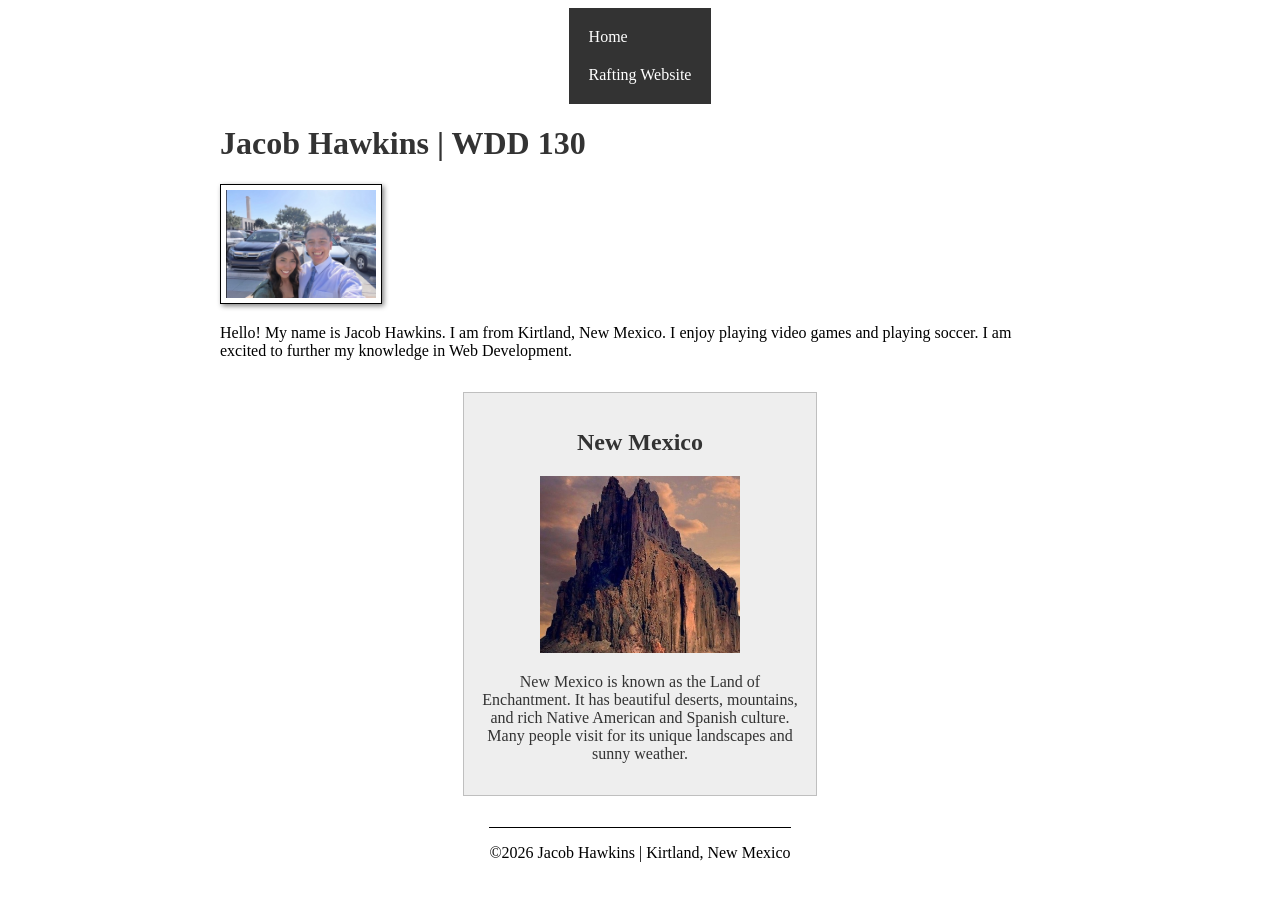
<file: index.html>
<!DOCTYPE html>
<html lang="en">

<head>
    <meta charset="UTF-8">
    <meta name="viewport" content="width=device-width, initial-scale=1.0">
    <title>Jacob Hawkins | WDD 130</title>

    <!-- Meta tags -->
    <meta name="description"
      content="Jacob Hawkins WDD130 homepage introducing the student and New Mexico.">
    <meta name="author" content="Jacob Hawkins">

    <link rel="stylesheet" href="styles/styles.css">
</head>

<body>

    <header>
        <nav>
            <a href="#">Home</a>
            <a href="wwr/">Rafting Website</a>
        </nav>
    </header>

    <main>
        <h1>Jacob Hawkins | WDD 130</h1>

        <img src="images/profile.jpg"
          alt="Hello my name is Jacob Hawkins. Here's me and my fiance at the Mesa temple in Arizona">
        <p>
            Hello! My name is Jacob Hawkins. I am from Kirtland, New Mexico.
            I enjoy playing video games and playing soccer. I am excited to
            further my knowledge in Web Development.
        </p>
    </main>

    <aside>
        <h2>New Mexico</h2>
        <img src="images/newmexico.jpg" alt="New Mexico landscape">
        <p>
            New Mexico is known as the Land of Enchantment. It has beautiful
            deserts, mountains, and rich Native American and Spanish culture.
            Many people visit for its unique landscapes and sunny weather.
        </p>
    </aside>

    <footer>
        <p>©2026 Jacob Hawkins | Kirtland, New Mexico</p>
    </footer>

</body>

</html>
</file>
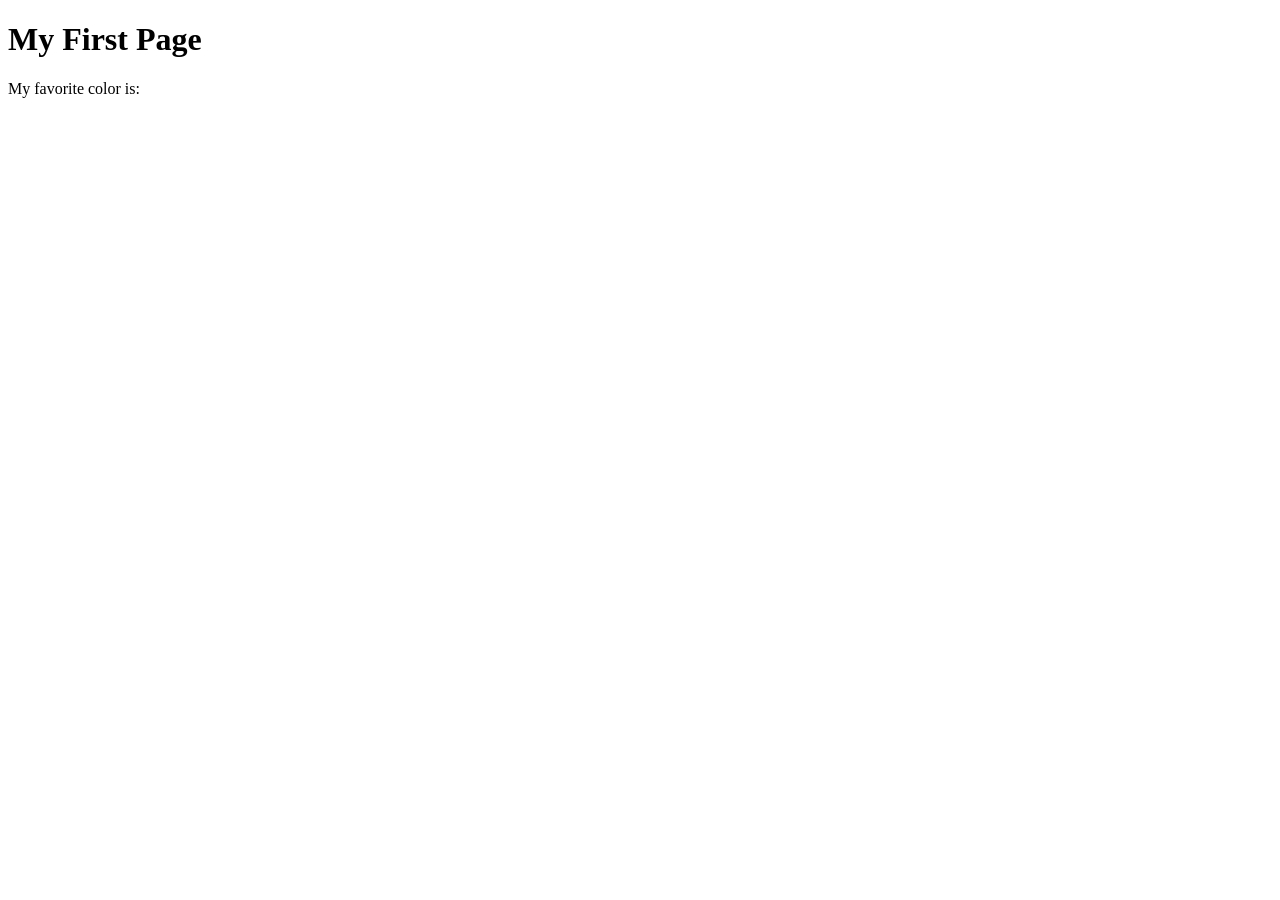
<file: week01/first-page.html>
<!DOCTYPE html>
<html lang="en">
<head>
    <meta charset="UTF-8">
    <meta name="viewport" content="width=device-width, initial-scale=1.0">
    <title>My First Page</title>
</head>
<body>
    <h1>My First Page</h1>
    <p>My favorite color is: </p>
</body>
</html>
</file>
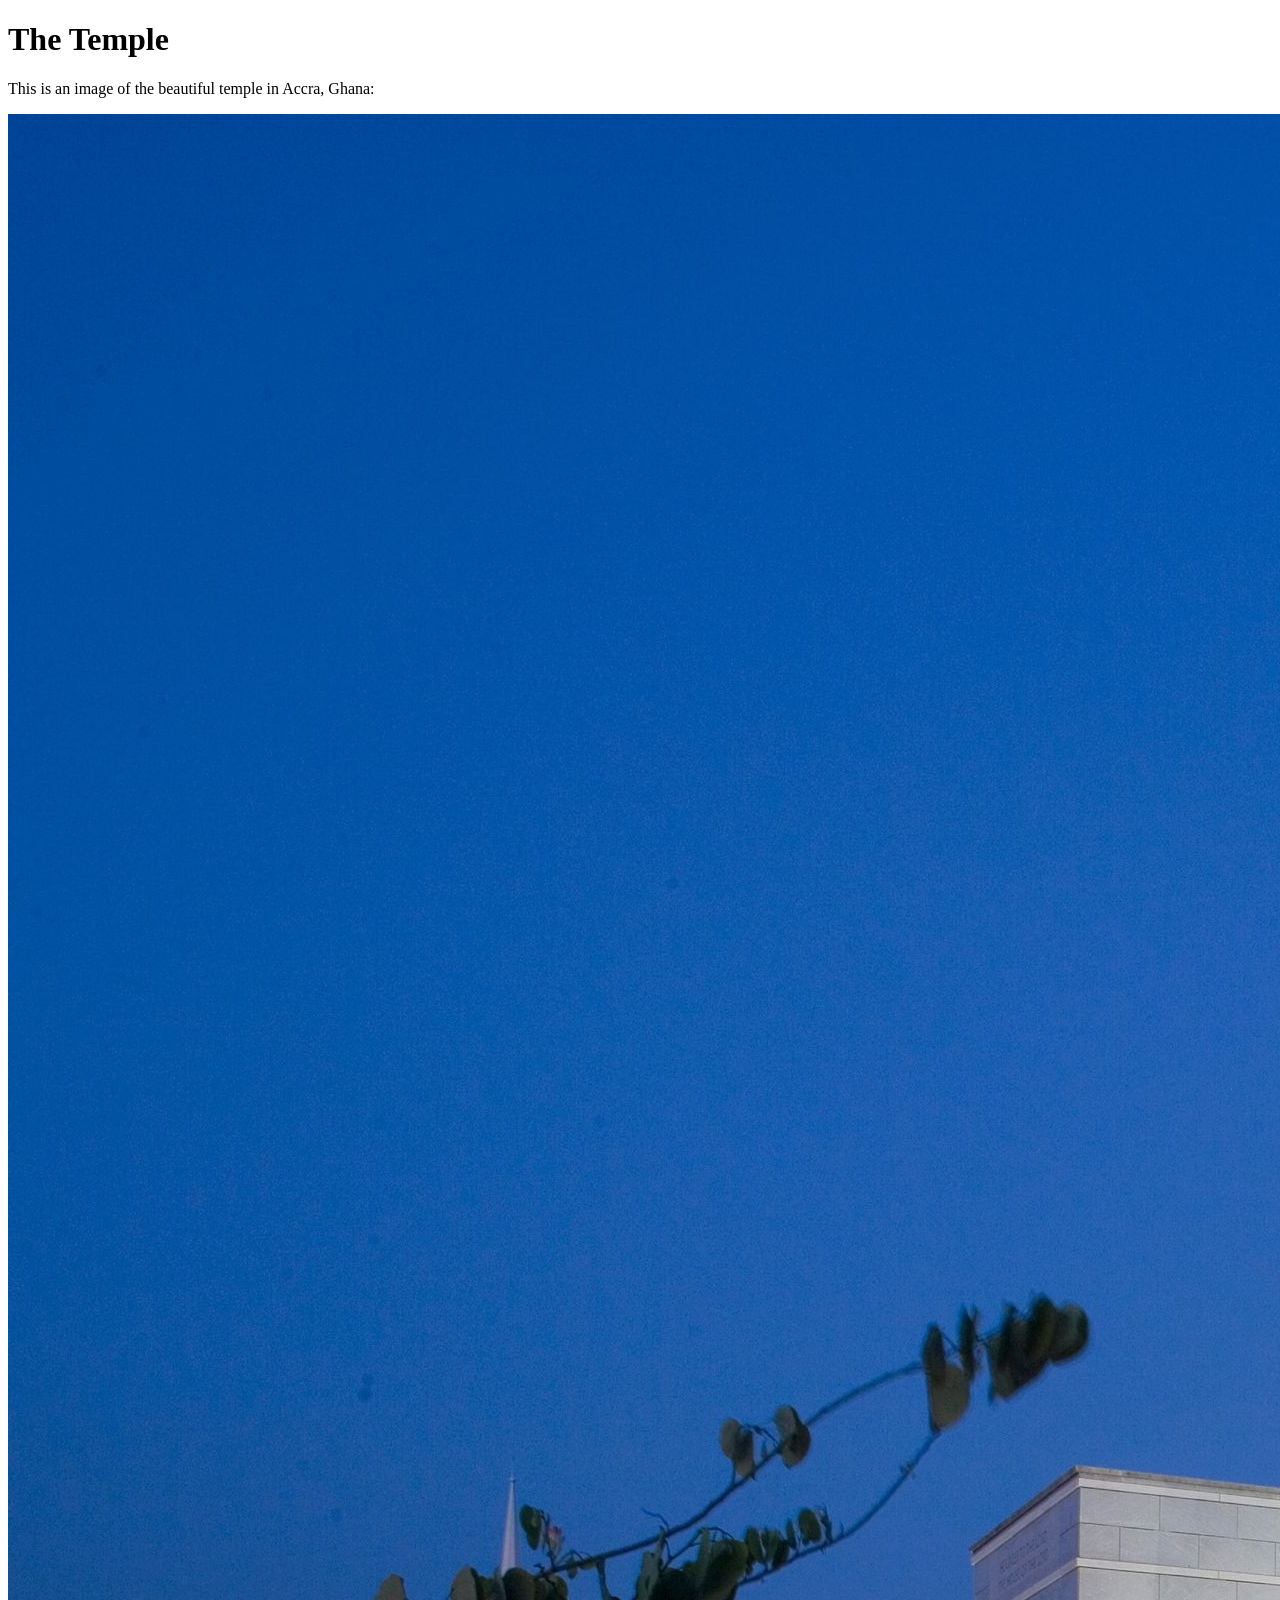
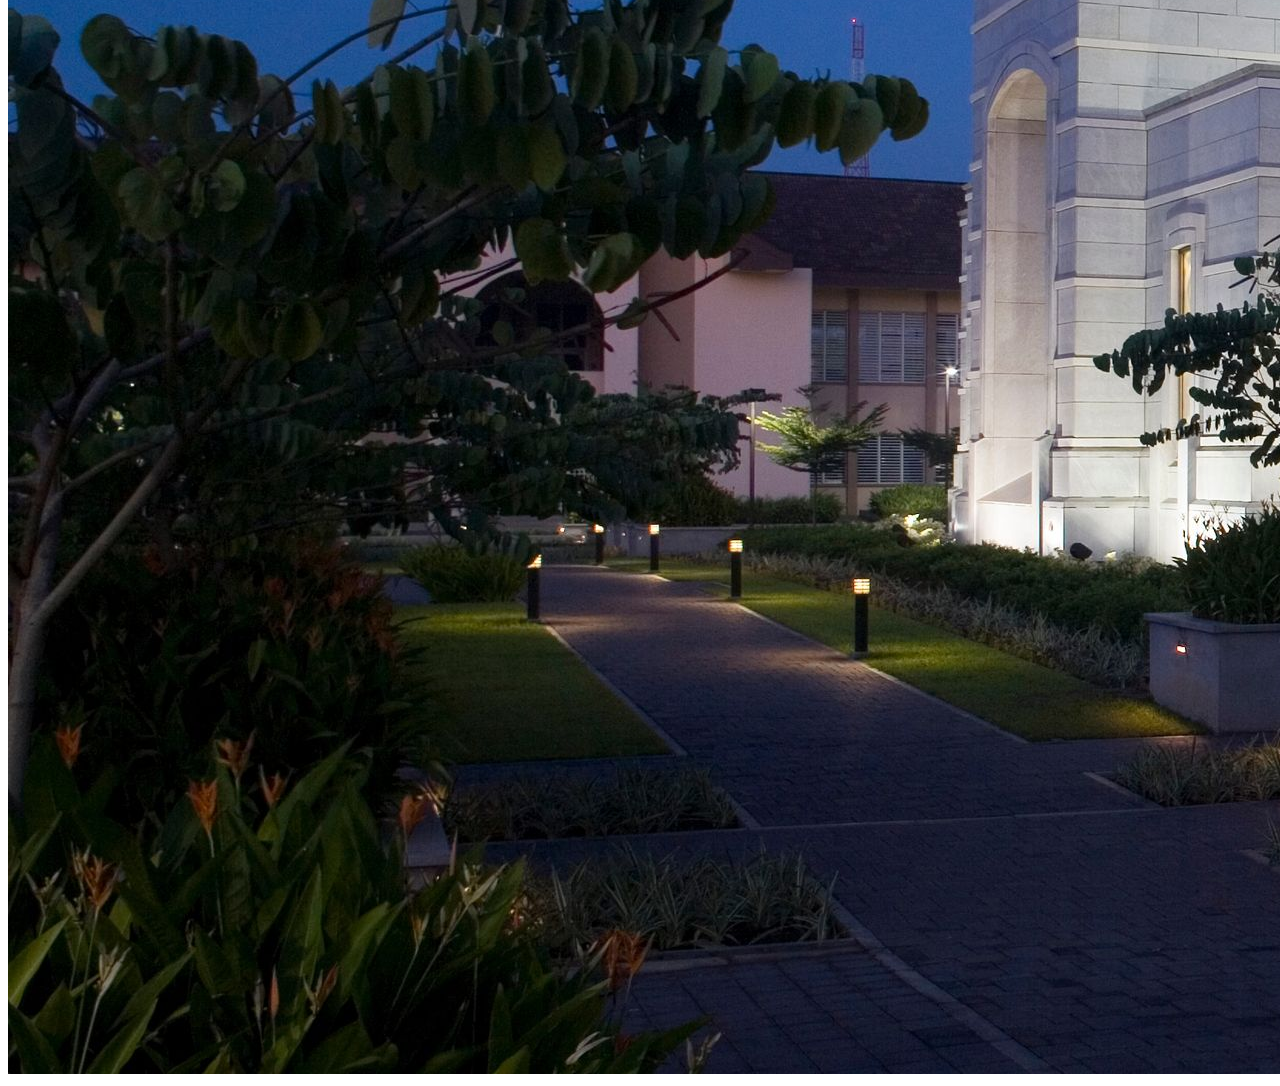
<file: week01/images.html>
<!DOCTYPE html>
<html lang="en">
<head>
    <meta charset="UTF-8">
    <meta name="viewport" content="width=device-width, initial-scale=1.0">
    <title>Temple Image</title>
</head>
<body>
    <h1>The Temple</h1>
    <p>This is an image of the beautiful temple in Accra, Ghana:</p>
    <img src="images/temple-large.jpeg" alt="The Accra Ghana Temple">
    
</body>
</html>
</file>
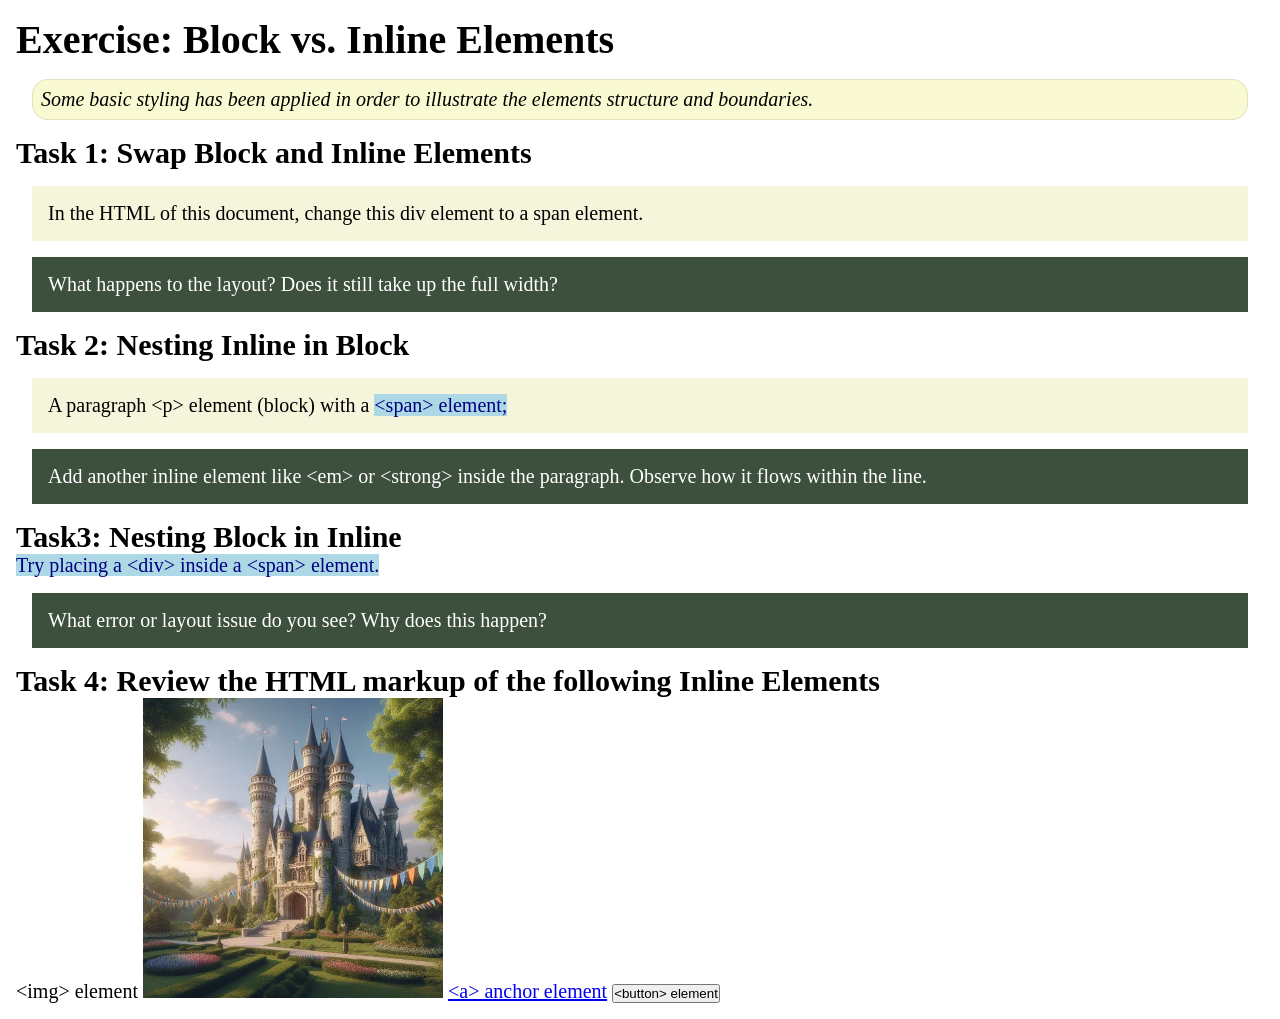
<file: week02/block-vs-inline.html>
<!DOCTYPE html>
<html lang="en">

<head>
    <meta charset="UTF-8">
    <meta name="viewport" content="width=device-width, initial-scale=1.0">
    <title>Exercise: Block vs. Inline Elements</title>
    <link rel="stylesheet" href="styles/block-vs-inline.css">
</head>

<body>
    <main>
        <h1>Exercise: Block vs. Inline Elements</h1>
        <p class="note">Some basic styling has been applied in order to illustrate the elements structure and
            boundaries.</p>

        <h2>Task 1: Swap Block and Inline Elements</h2>
        <div>In the HTML of this document, change this div element to a span element.</div>

        <p class="question">What happens to the layout? Does it still take up the full width?</p>

        <h2>Task 2: Nesting Inline in Block</h2>
        <p>A paragraph &lt;p&gt; element (block) with a <span>&lt;span&gt; element;</span></p>
        <p class="question">Add another inline element like &lt;em&gt; or &lt;strong&gt; inside the paragraph. Observe
            how it flows within the line.</p>

        <h2>Task3: Nesting Block in Inline</h2>
        <span>Try placing a &lt;div&gt; inside a &lt;span&gt; element.</span>
            <p class="question">What error or layout issue do you see? Why does this happen?</p>


            <h2>Task 4: Review the HTML markup of the following Inline Elements</h2>
        &lt;img&gt; element
        <img src="images/castle.webp" alt="placeholder image (images are inline)" width="300" height="300">
        <a href="https://churchofjesuschrist.org">&lt;a&gt; anchor element</a>
        <button type="button">&lt;button&gt; element</button>
    </main>
</body>

</html>
</file>
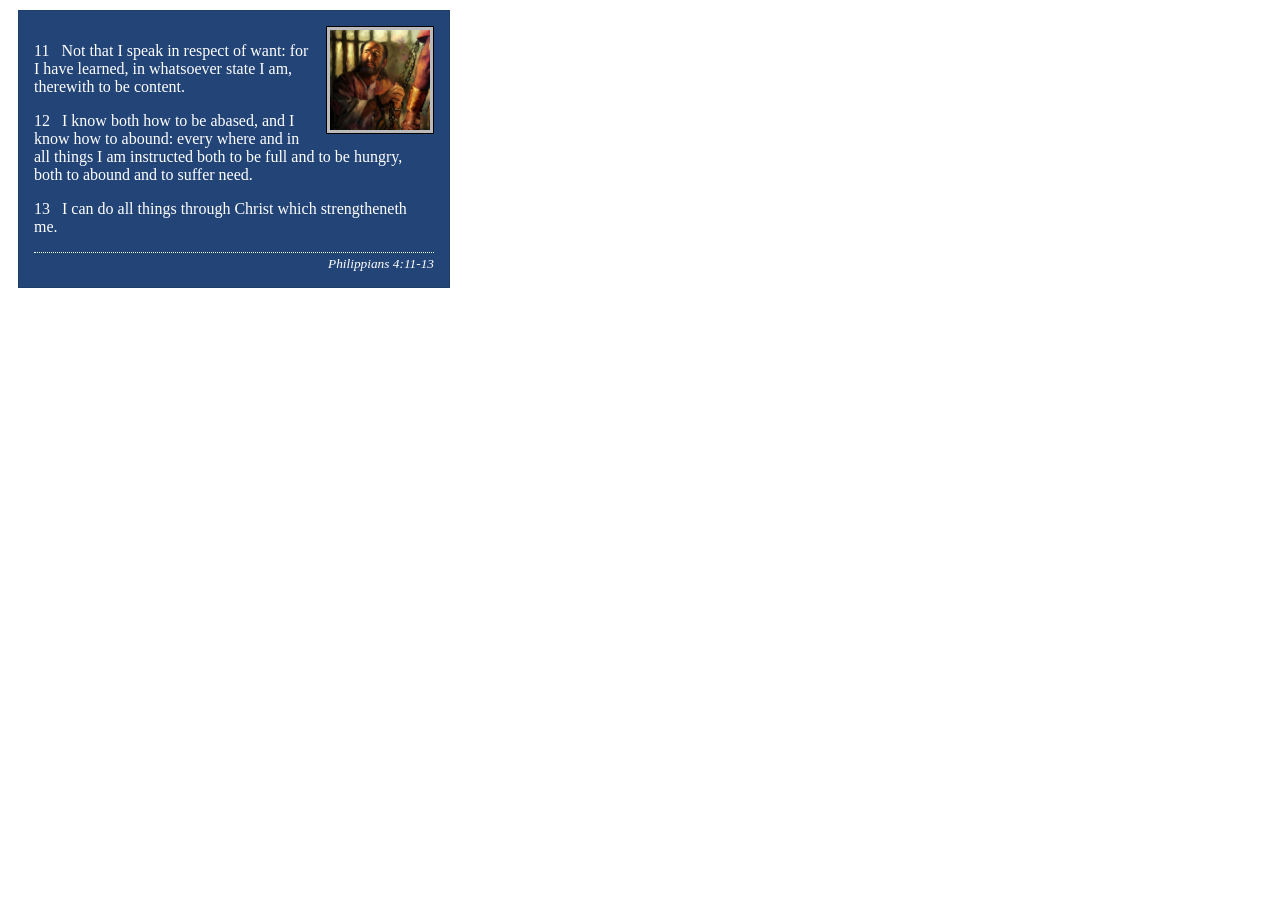
<file: week02/box-model-solution.html>
<!DOCTYPE html>
<html lang="en">
<head>
    <meta charset="UTF-8">
    <meta name="viewport" content="width=device-width, initial-scale=1.0">
    <title>Box Model Activity</title>
    <link rel="stylesheet" href="styles/box-model-solution.css">
</head>
<body>
    <main>
        <div class="callout">
            <img src="images/apostle-paul-imprisoned.webp" alt="Paul the Apostle - Imprisoned in Rome" width="200" height="200">
            <blockquote>
                <p>11 &nbsp; Not that I speak in respect of want: for I have learned, in whatsoever state I am, therewith to be content.</p>
                <p>12 &nbsp; I know both how to be abased, and I know how to abound: every where and in all things I am instructed both to be full and to be hungry, both to abound and to suffer need.</p>
                <p>13 &nbsp; I can do all things through Christ which strengtheneth me.</p>
            </blockquote>
            <cite>Philippians 4:11-13</cite>
        </div>
    </main>
</body>
</html>
</file>
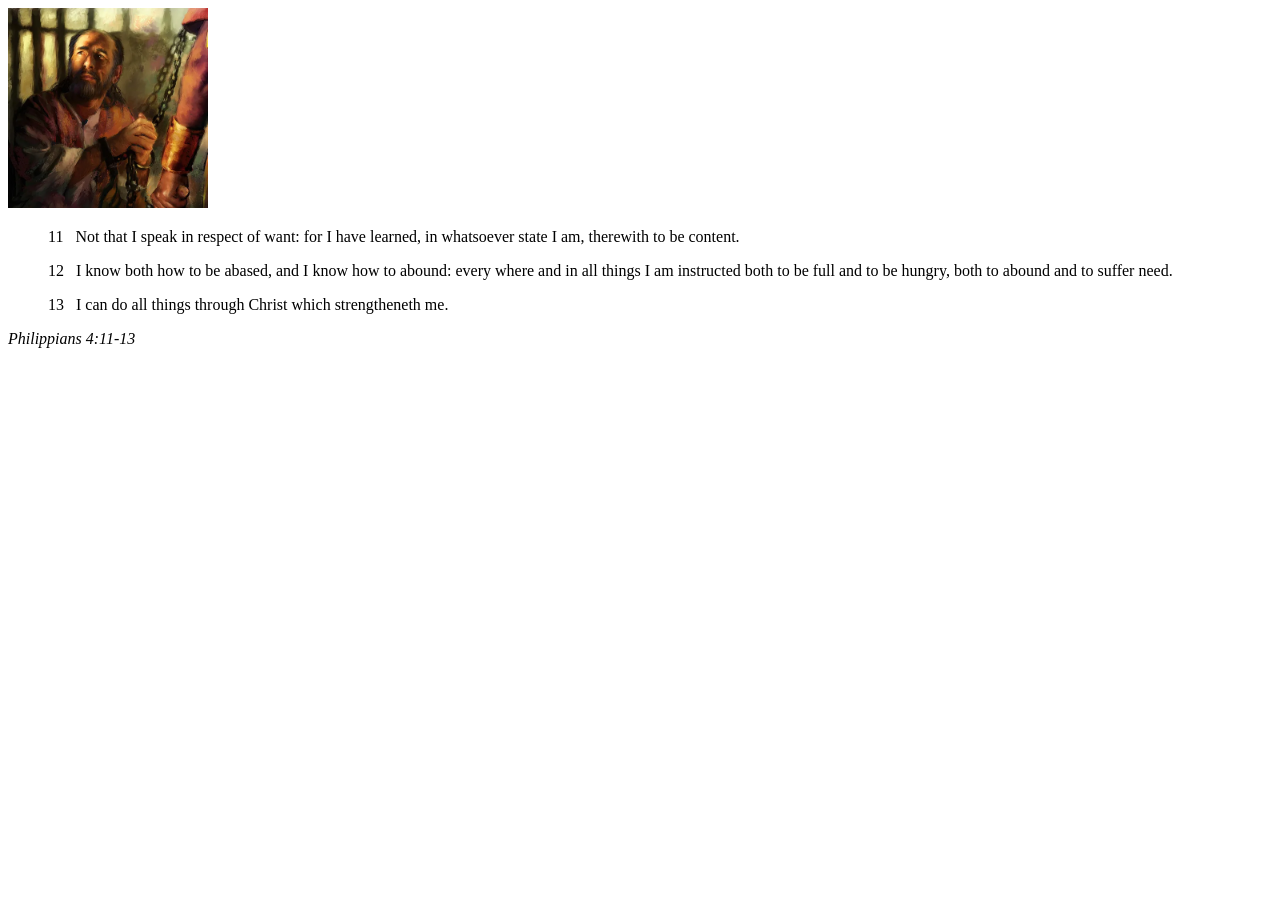
<file: week02/box-model.html>
<!DOCTYPE html>
<html lang="en">
<head>
    <meta charset="UTF-8">
    <meta name="viewport" content="width=device-width, initial-scale=1.0">
    <title>Box Model Activity</title>
</head>
<body>
    <main>
        <div class="callout">
            <img src="images/apostle-paul-imprisoned.webp" alt="Paul the Apostle - Imprisoned in Rome" width="200" height="200">
            <blockquote>
                <p>11 &nbsp; Not that I speak in respect of want: for I have learned, in whatsoever state I am, therewith to be content.</p>
                <p>12 &nbsp; I know both how to be abased, and I know how to abound: every where and in all things I am instructed both to be full and to be hungry, both to abound and to suffer need.</p>
                <p>13 &nbsp; I can do all things through Christ which strengtheneth me.</p>
            </blockquote>
            <cite>Philippians 4:11-13</cite>
        </div>
    </main>
</body>
</html>
</file>
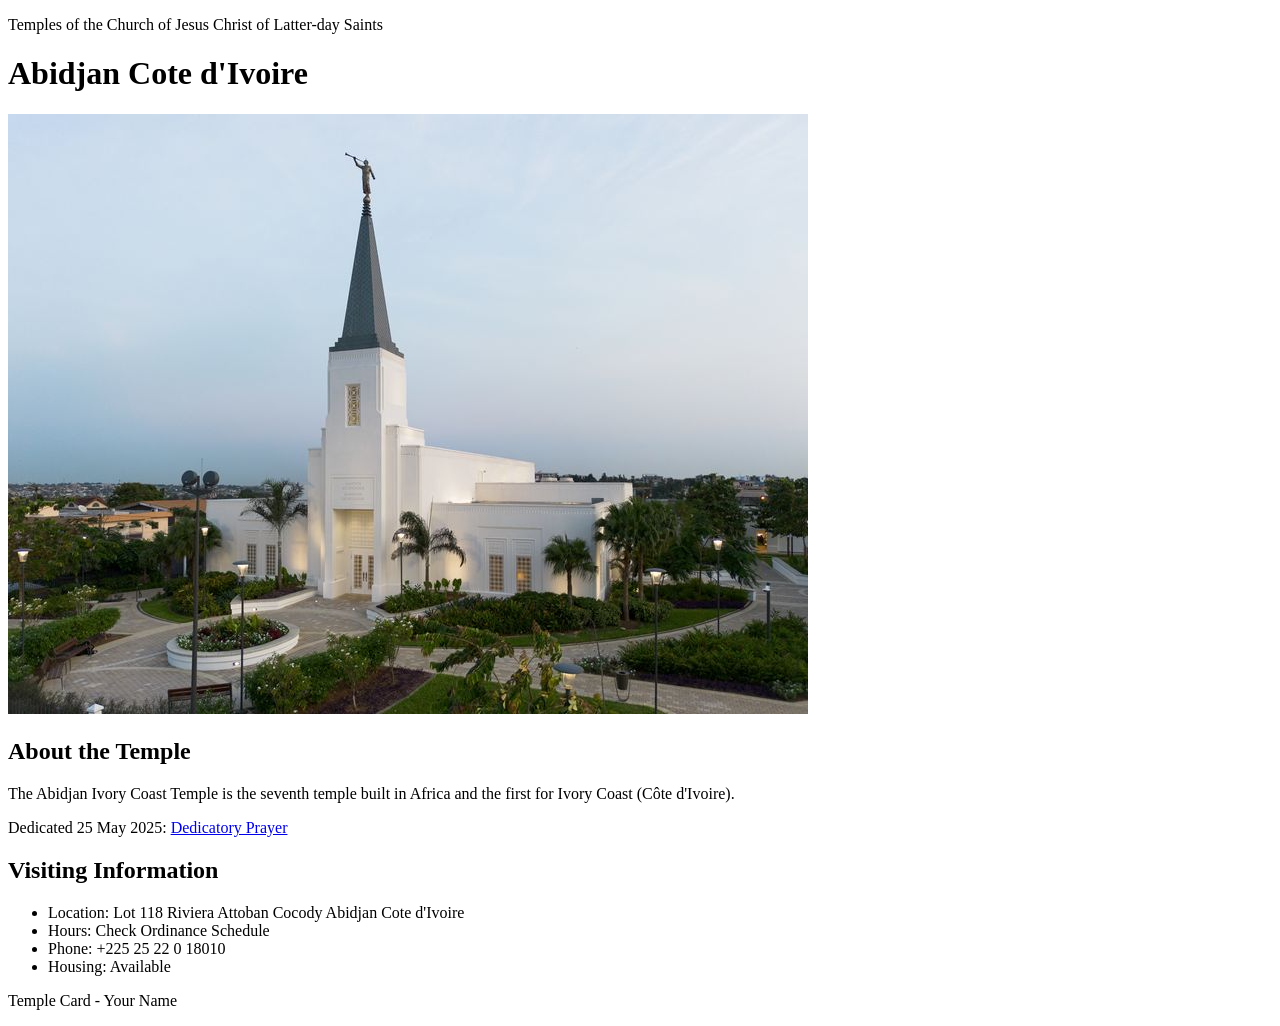
<file: week02/temple.html>
<!DOCTYPE html>
<html lang="en">

<head>
    <meta charset="UTF-8">
    <meta name="viewport" content="width=device-width, initial-scale=1.0">
    <title>Temple Card - Abidjan Cote d'Ivoire</title>
</head>

<body>
    <header>
        <p>Temples of the Church of Jesus Christ of Latter-day Saints</p>
    </header>
    <main>
        <h1>Abidjan Cote d'Ivoire</h1>
        <picture>
            <img src="images/abidjan-ivory-coast.jpeg" alt="Abidjan Cote d'Ivoire Temple">
        </picture>
        <section>
            <h2>About the Temple</h2>
            <p>The Abidjan Ivory Coast Temple is the seventh temple built in Africa and the first for Ivory Coast (Côte
                d'Ivoire).</p>
            <p>Dedicated 25 May 2025: <a
                    href="https://www.churchofjesuschrist.org/temples/dedicatory-prayer/abidjan-ivory-coast-temple/2025-05-25?lang=eng"
                    target="_blank" rel="noopener noreferrer">Dedicatory Prayer</a></p>
        </section>
        <section>
            <h2>Visiting Information</h2>
            <ul>
                <li>Location: Lot 118 Riviera Attoban Cocody Abidjan Cote d'Ivoire</li>
                <li>Hours: Check Ordinance Schedule</li>
                <li>Phone: +225 25 22 0 18010</li>
                <li>Housing: Available</li>
            </ul>
        </section>
    </main>
    <footer>
        <p>Temple Card - Your Name</p>
    </footer>
</body>

</html>
</file>
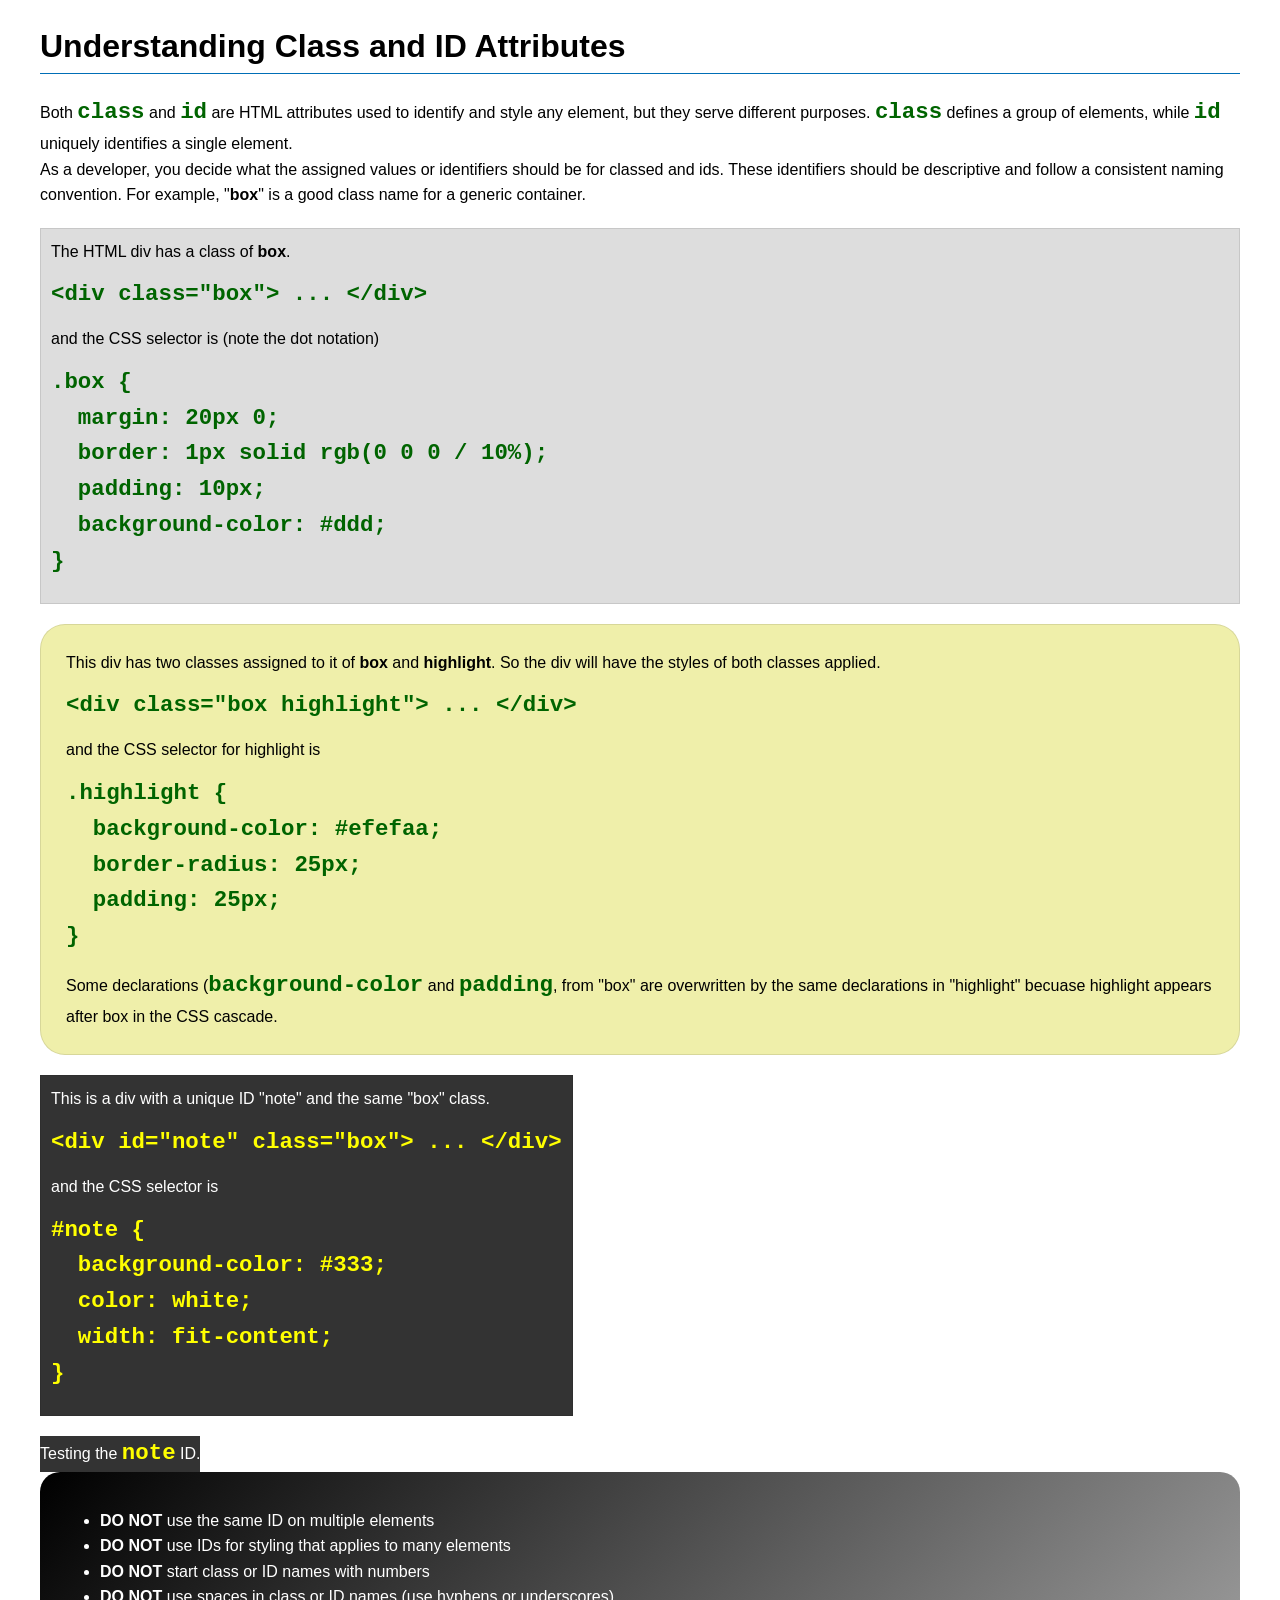
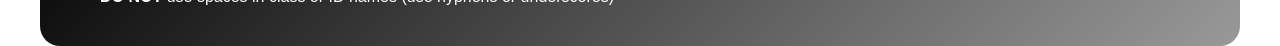
<file: week03/class-and-id.html>
<!DOCTYPE html>
<html lang="en">

<head>
    <meta charset="UTF-8">
    <meta name="viewport" content="width=device-width, initial-scale=1.0">
    <title>Class vs ID Attributes</title>
    <link rel="stylesheet" href="styles/class-and-id.css">
</head>

<body>
    <h1>Understanding Class and ID Attributes</h1>
    <p>Both <code>class</code> and <code>id</code> are HTML attributes used to identify and style any element, but they
        serve different purposes. <code>class</code> defines a group of elements, while <code>id</code> uniquely
        identifies a single element.</p>
    <p>As a developer, you decide what the assigned values or identifiers should be for classed and ids. These
        identifiers should be
        descriptive and follow a consistent naming convention. For example, "<strong>box</strong>" is a good class name
        for a generic container.</p>
    <div class="box">
        <p>The HTML div has a class of <strong>box</strong>.</p>
        <pre><code class="html">&lt;div class="box"&gt; ... &lt;/div&gt;</code></pre>
        and the CSS selector is (note the dot notation)
        <pre><code class="css">.box {
  margin: 20px 0;
  border: 1px solid rgb(0 0 0 / 10%);
  padding: 10px;
  background-color: #ddd; 
}</code></pre>
    </div>

    <div class="box highlight">
        <p>This div has two classes assigned to it of <strong>box</strong> and <strong>highlight</strong>. So the div
            will have the styles of both classes applied.</p>
        <pre><code class="html">&lt;div class="box highlight"&gt; ... &lt;/div&gt;</code></pre>
        and the CSS selector for highlight is
        <pre><code class="css">.highlight {
  background-color: #efefaa;
  border-radius: 25px;
  padding: 25px;
}</code></pre>
<p>Some declarations (<code>background-color</code> and <code>padding</code>, from "box" are overwritten by the same declarations in "highlight" becuase highlight appears after box in the CSS cascade.</p>
    </div>

    <div id="note" class="box">
        <p>This is a div with a unique ID "note" and the same "box" class.</p>
        <pre><code class="html">&lt;div id="note" class="box"&gt; ... &lt;/div&gt;</code></pre>
        and the CSS selector is
        <pre><code class="css">#note {
  background-color: #333;
  color: white;
  width: fit-content;
}</code></pre>
    </div>

    <div id="note">
        <p>Testing the <code>note</code> ID.</p>
    </div>

    <section id="best-practice">
        <ul>
            <li><strong>DO NOT</strong> use the same ID on multiple elements</li>
            <li><strong>DO NOT</strong> use IDs for styling that applies to many elements</li>
            <li><strong>DO NOT</strong> start class or ID names with numbers</li>
            <li><strong>DO NOT</strong> use spaces in class or ID names (use hyphens or underscores)</li>
        </ul>
    </section>




</body>

</html>
</file>
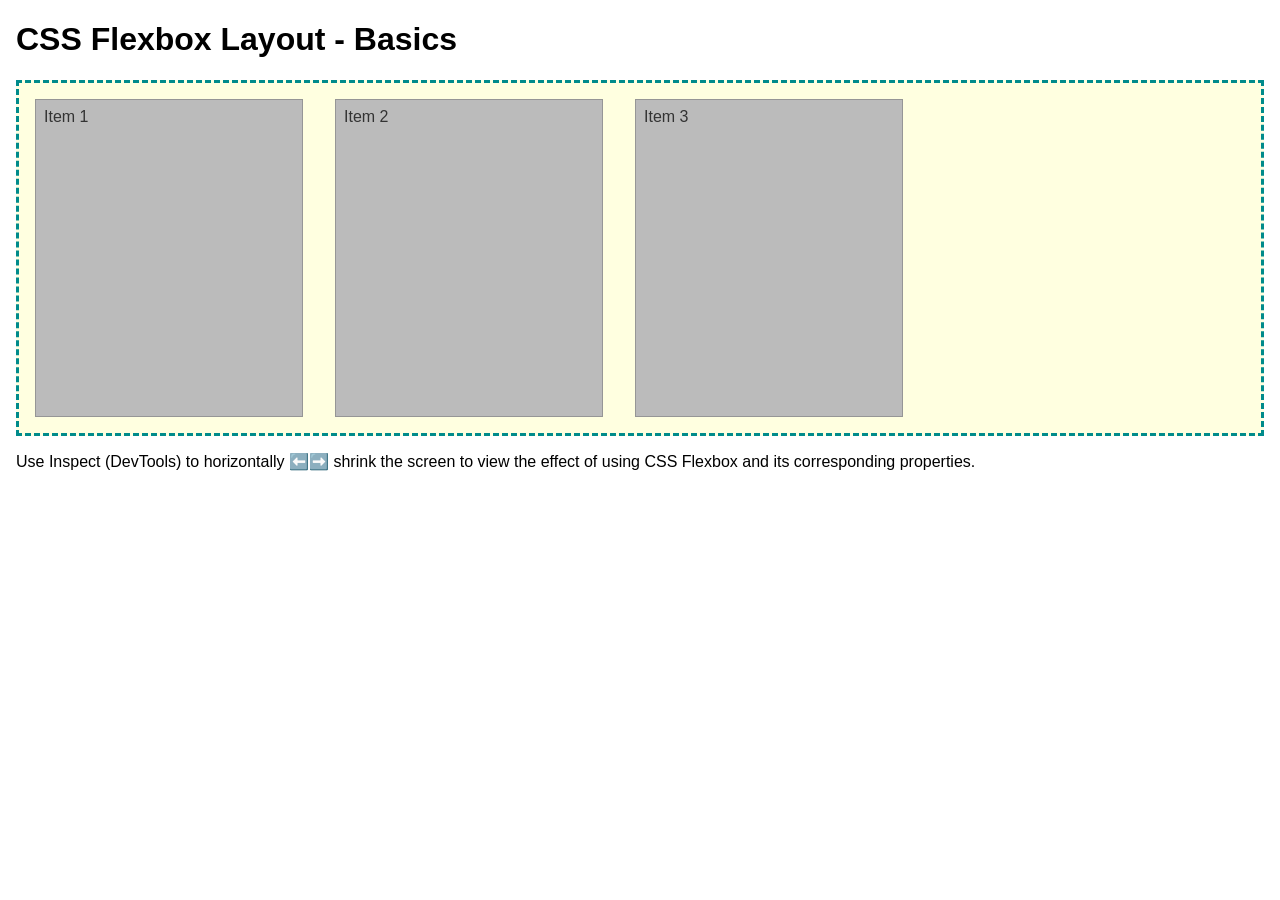
<file: week04/flexbox-layout.html>
<!DOCTYPE html>
<html lang="en">
<head>
    <meta charset="UTF-8">
    <meta name="viewport" content="width=device-width, initial-scale=1.0">
    <title>CSS Flexbox Layout - Basics</title>
    <link rel="stylesheet" href="styles/flexbox.css">
</head>
<body>
    <main>
        <h1>CSS Flexbox Layout - Basics</h1>
        <div class="flex-container">
            <div class="flex-item item1">Item 1</div>
            <div class="flex-item item2">Item 2</div>
            <div class="flex-item item3">Item 3</div>
        </div>
        <p>Use Inspect (DevTools) to horizontally ⬅️➡️ shrink the screen to view the effect of using CSS Flexbox and its corresponding properties.</p>
    </main>
</body>
</html>
</file>
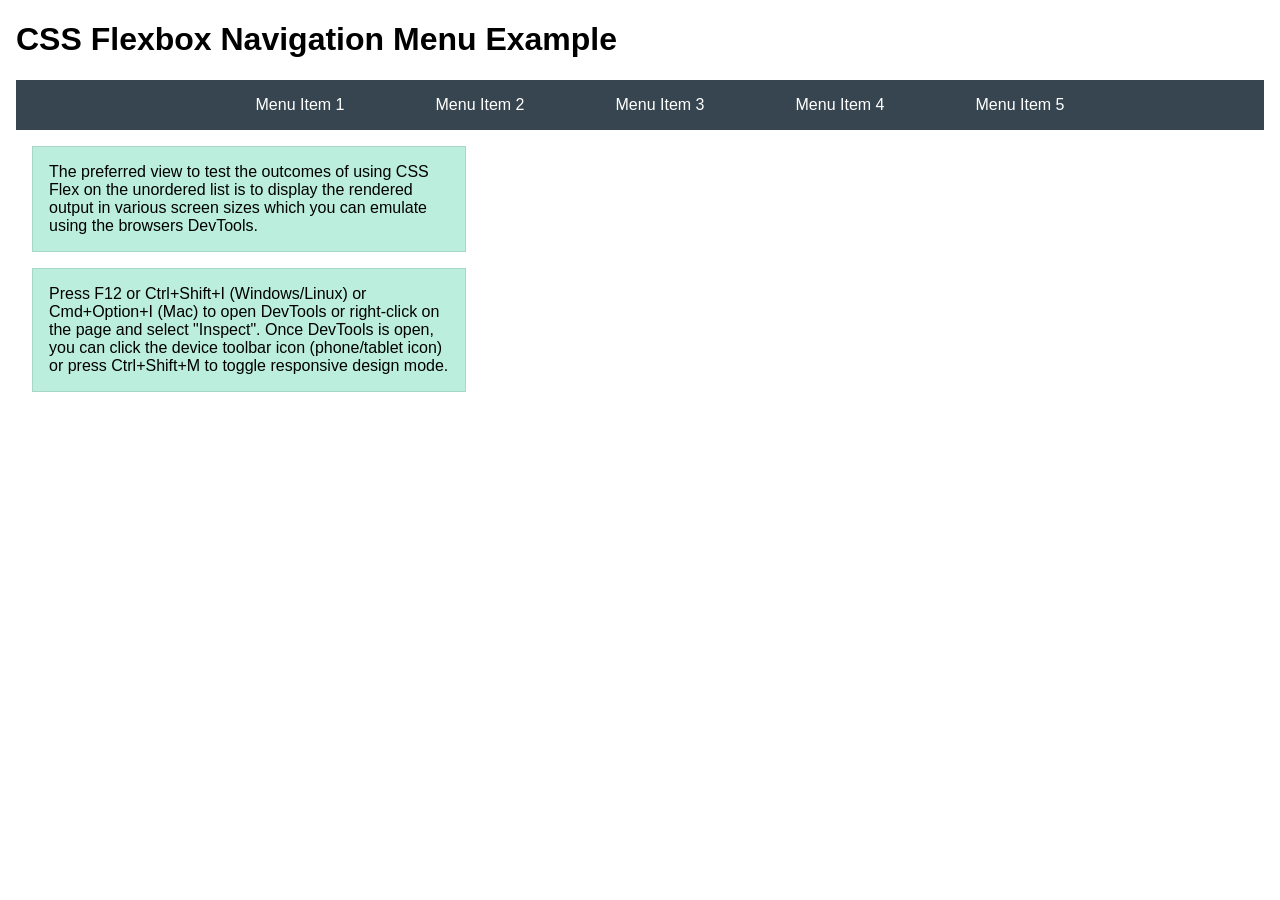
<file: week04/flexbox-menu.html>
<!DOCTYPE html>
<html lang="en">
<head>
    <meta charset="UTF-8">
    <meta name="viewport" content="width=device-width, initial-scale=1.0">
    <title>CSS Flexbox - Navigation Menu</title>
    <link rel="stylesheet" href="styles/flexbox-menu.css">
</head>
<body>
    <main>
        <h1>CSS Flexbox Navigation Menu Example</h1>
        <nav>
            <ul>
                <li><a href="#">Menu Item 1</a></li>
                <li><a href="#">Menu Item 2</a></li>
                <li><a href="#">Menu Item 3</a></li>
                <li><a href="#">Menu Item 4</a></li>
                <li><a href="#">Menu Item 5</a></li>
            </ul>
        </nav>
        <p>The preferred view to test the outcomes of using CSS Flex on the unordered list is to display the rendered output in various screen sizes which you can emulate using the browsers DevTools.</p>

        <p>Press F12 or Ctrl+Shift+I (Windows/Linux) or Cmd+Option+I (Mac) to open DevTools or right-click on the page and select "Inspect". Once DevTools is open, you can click the device toolbar icon (phone/tablet icon) or press Ctrl+Shift+M to toggle responsive design mode.</p>

                      
        
    </main>
</body>
</html>
</file>
<file: styles/styles.css>
/* Navigation */
nav {
    background-color: #333;
    padding: 10px;
}

nav a {
    color: white;
    padding: 10px;
    display: block;
    text-decoration: none;
}

/* Limit main width */
main {
    max-width: 840px;
}

/* H1 style */
h1 {
    color: #333;
}

/* Profile image inside main */
main img {
    width: 150px;
    height: auto;
    border: 1px solid #000;
    padding: 5px;
    box-shadow: 2px 2px 5px gray;
}

/* Aside styles */
aside {
    width: 20rem;
    margin: 1rem;
    border: 1px solid rgb(0 0 0 / 0.2);
    /* subtle transparent border */
    padding: 1rem;
    background-color: #eee;
    color: #333;
    text-align: center;
}

/* Image inside aside */
aside img {
    width: 200px;
    height: auto;
    /* keeps aspect ratio */
}

/* Paragraph padding */
p {
    padding: 0;
}

/* Footer styling */
footer {
    margin-top: 15px;
    border-top: 1px solid #000;
    text-align: center;
}

/* Optional: make aside sit next to main on wide screens */
body {
    display: flex;
    flex-direction: column;
    align-items: center;
}

main,
aside {
    display: inline-block;
    vertical-align: top;
}
</file>
<file: week02/styles/block-vs-inline.css>
* {
    margin: 0;
    padding: 0;
}

body {
    font-size: 20px;
    margin: 1rem;
}

p,
div {
    background-color: beige;
    margin: 1rem;
    padding: 1rem;
}

span {
    color: navy;
    background-color: lightblue;
}

code {
    margin: 0;
    padding: 0;
    color: green;
    font-size: 1.2rem;
}

.note {
    font-style: italic;
    background-color: lightgoldenrodyellow;
    border-radius: 1rem;
    border: 1px solid rgb(0 0 0 / 10%);
    margin: 1rem;
    padding: .5rem;
}

.question {
    background-color: #3d503d;
    color: #fff;
}
</file>
<file: week02/styles/box-model-solution.css>
.callout {
    max-width: 400px;
    margin: 10px;
    border: 1px solid rgba(0, 0, 0, .1);
    padding: 15px;
    background-color: #247;
    color: #fff;
}

.callout img {
    float: right;
    margin: 0 0 10px 15px;
    border: 1px solid #000;
    padding: 3px;
    background-color: #bbb;
    width: 100px;
    height: auto;

}

blockquote {
    margin: 0;
}

cite {
    display: block;
    border-top: 1px dotted #fff;
    padding-top: 3px;
    text-align: right;
    font-size: smaller;
}
</file>
<file: week03/styles/class-and-id.css>
body {
    font-family: Arial, sans-serif;
    line-height: 1.6;
    margin: 0;
    padding: 0 40px;
}

h1 {
    border-bottom: 1px solid rgb(0 110 182);
    padding-bottom: 0;
}



p {
    margin: 0;
}

code {
    color: darkgreen;
    font-weight: 700;
    font-size: 1.4rem;
}

/* Class examples - can be reused */

.box {
    margin: 20px 0;
    border: 1px solid rgb(0 0 0 / 10%);
    padding: 10px;
    background-color: #ddd; /* this is shorthand for #dddddd */
}

.highlight {
    background-color: #efefaa;
    border-radius: 25px;
    padding: 25px;
}

/* ID examples - should be unique */

#note {
    background-color: #333;
    color: white;
    width: fit-content;
}

#note code {
    color: yellow;
}

#best-practice {
    background: linear-gradient(135deg, #000 0%, #999 100%);
    color: white;
    border-radius: 20px;
    padding: 20px
}
</file>
<file: week04/styles/flexbox.css>
body {
    font-family: Helvetica, Arial, sans-serif;
    margin: 1rem;
}

.flex-container {
    border: 3px dashed darkcyan;
    background-color: lightyellow;
    display: flex;
    flex-wrap: wrap;
}

.flex-item {
    width: 250px;
    margin: 1rem;
    border: 1px solid rgb(0 0 0 / 20%);
    padding: 0.5rem;
    background-color: #bbb;
    color: #333;
}

.item1 {
    min-height: 100px;
}

.item2 {
    min-height: 200px;
}

.item3 {
    min-height: 300px;
}
</file>
<file: week04/styles/flexbox-menu.css>
body {
    font-family: Helvetica, Arial, sans-serif;
    margin: 1rem;
}

nav {
    background-color: #36454f;
}

nav ul {
    list-style-type: none;
    display: flex;
    flex-wrap: wrap;
    max-width: 900px;
    margin: 0 auto;
    justify-content: space-around;
    align-items: center;
}

nav a {
    display: block;
    color: #fff;
    text-align: center;
    padding: 1rem;
    text-decoration: none;
}

p {
    margin: 1rem;
    border: 1px solid rgb(0 0 0 / 10%);
    padding: 1rem;
    background-color: #bed;
    max-width: 400px;
}

#devtools-btn {
    background-color: #36454f;
    color: white;
    border: none;
    padding: 12px 24px;
    margin: 1rem;
    font-size: 16px;
    font-family: Helvetica, Arial, sans-serif;
    border-radius: 4px;
    cursor: pointer;
    transition: background-color 0.3s ease;
}

#devtools-btn:hover {
    background-color: #4a5a6a;
}

#devtools-btn:active {
    background-color: #2a3a4a;
}
</file>
